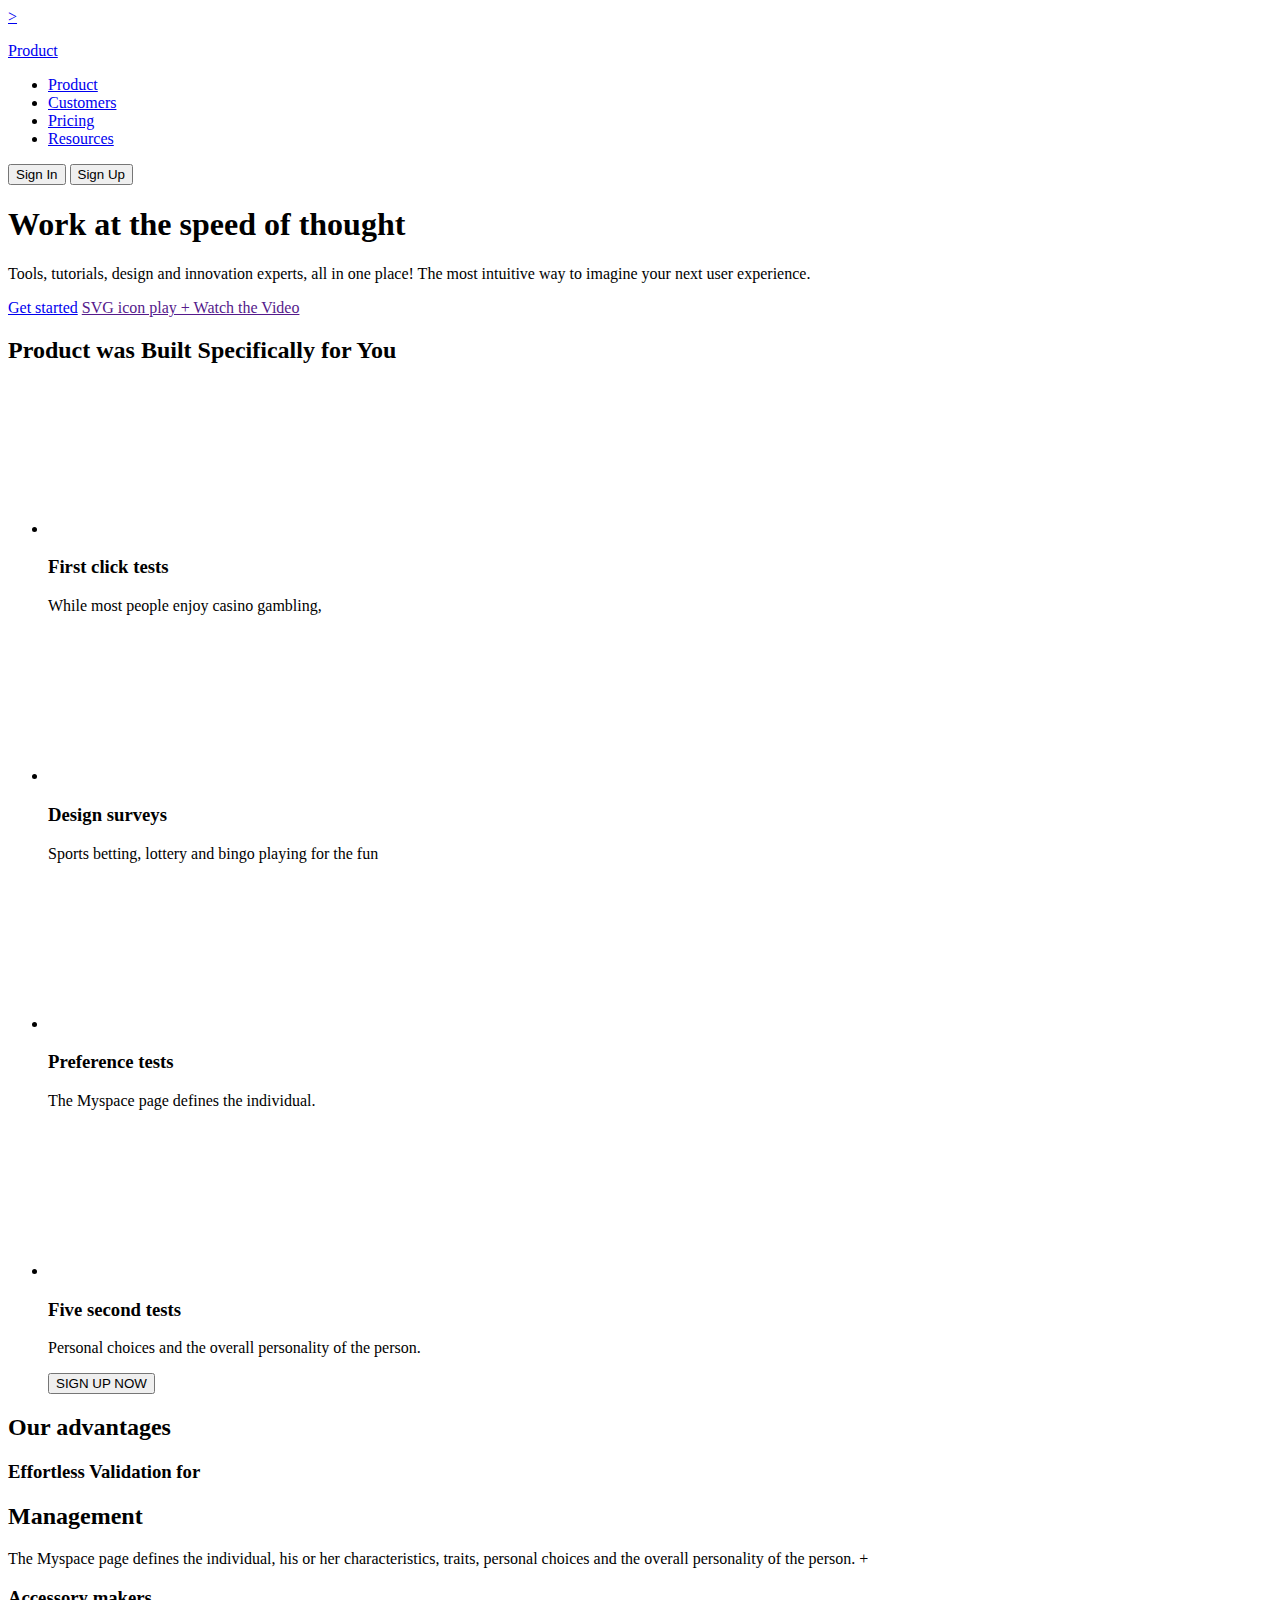
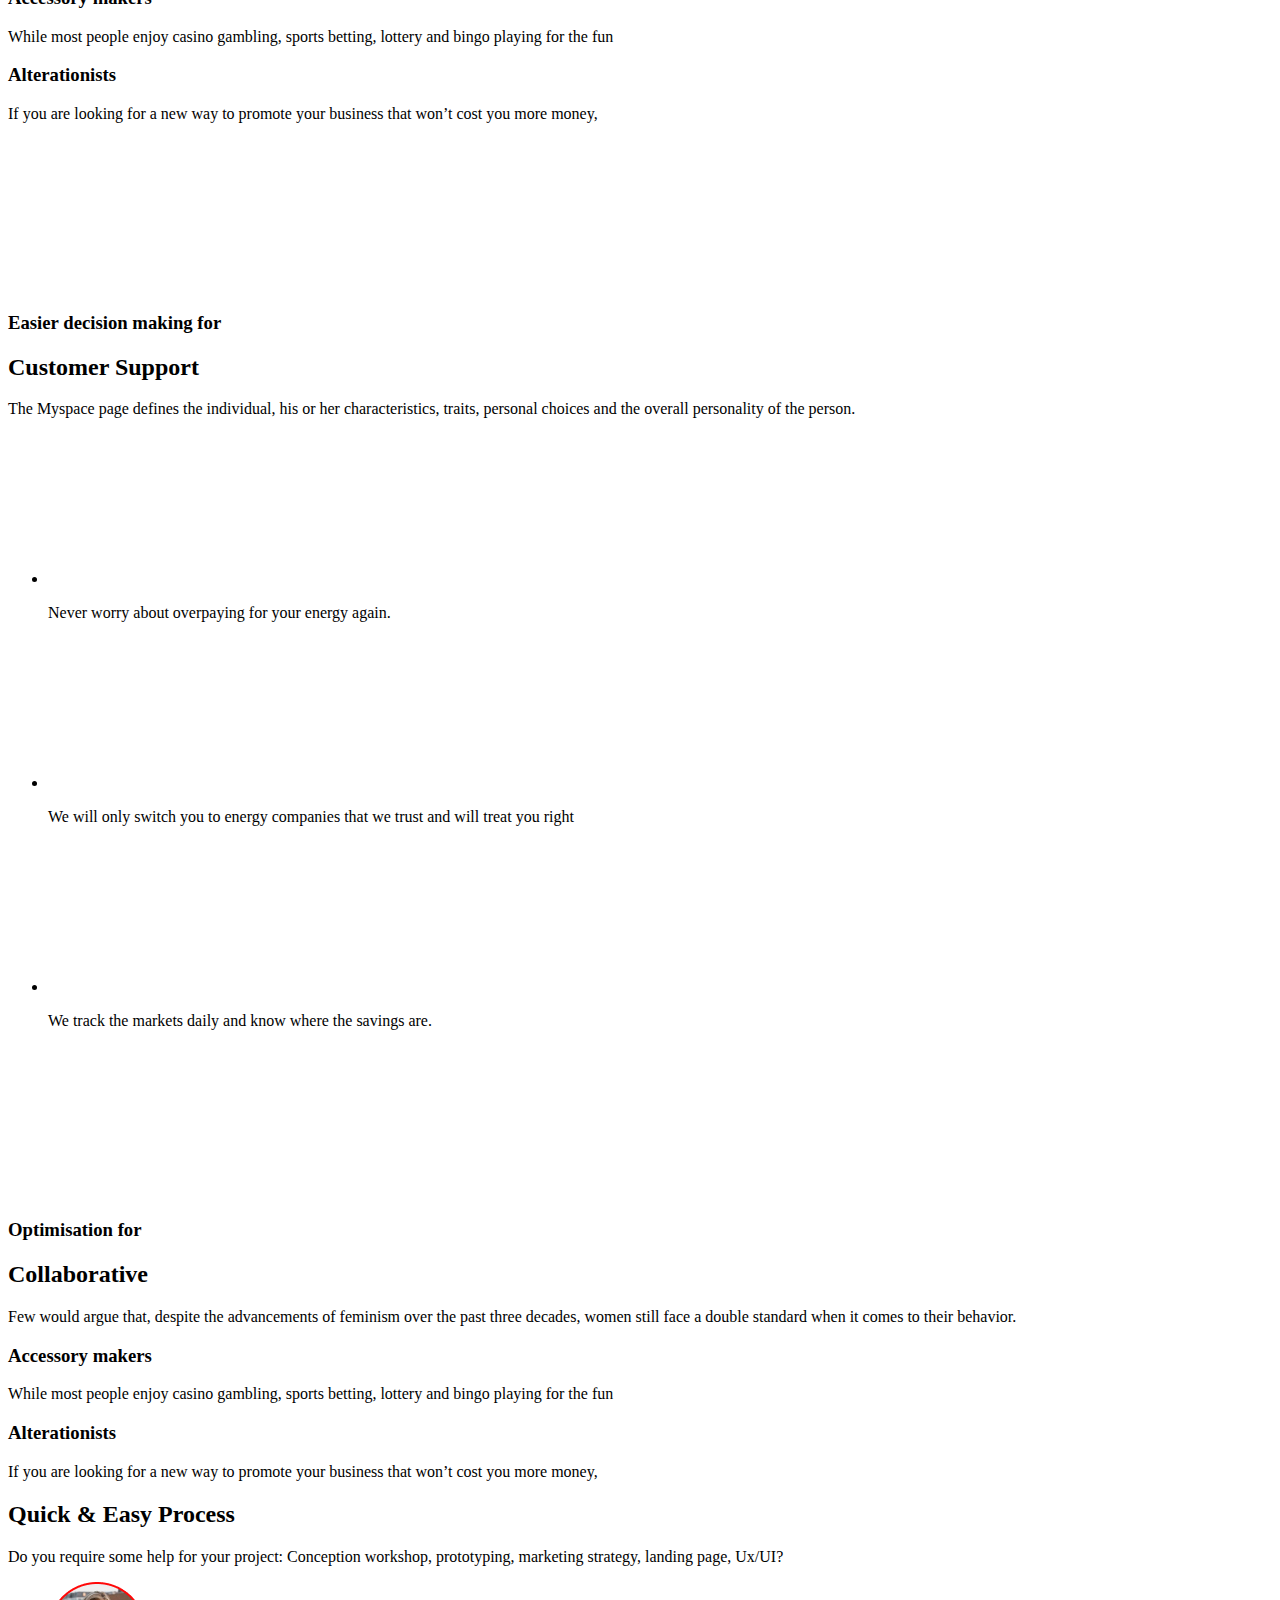
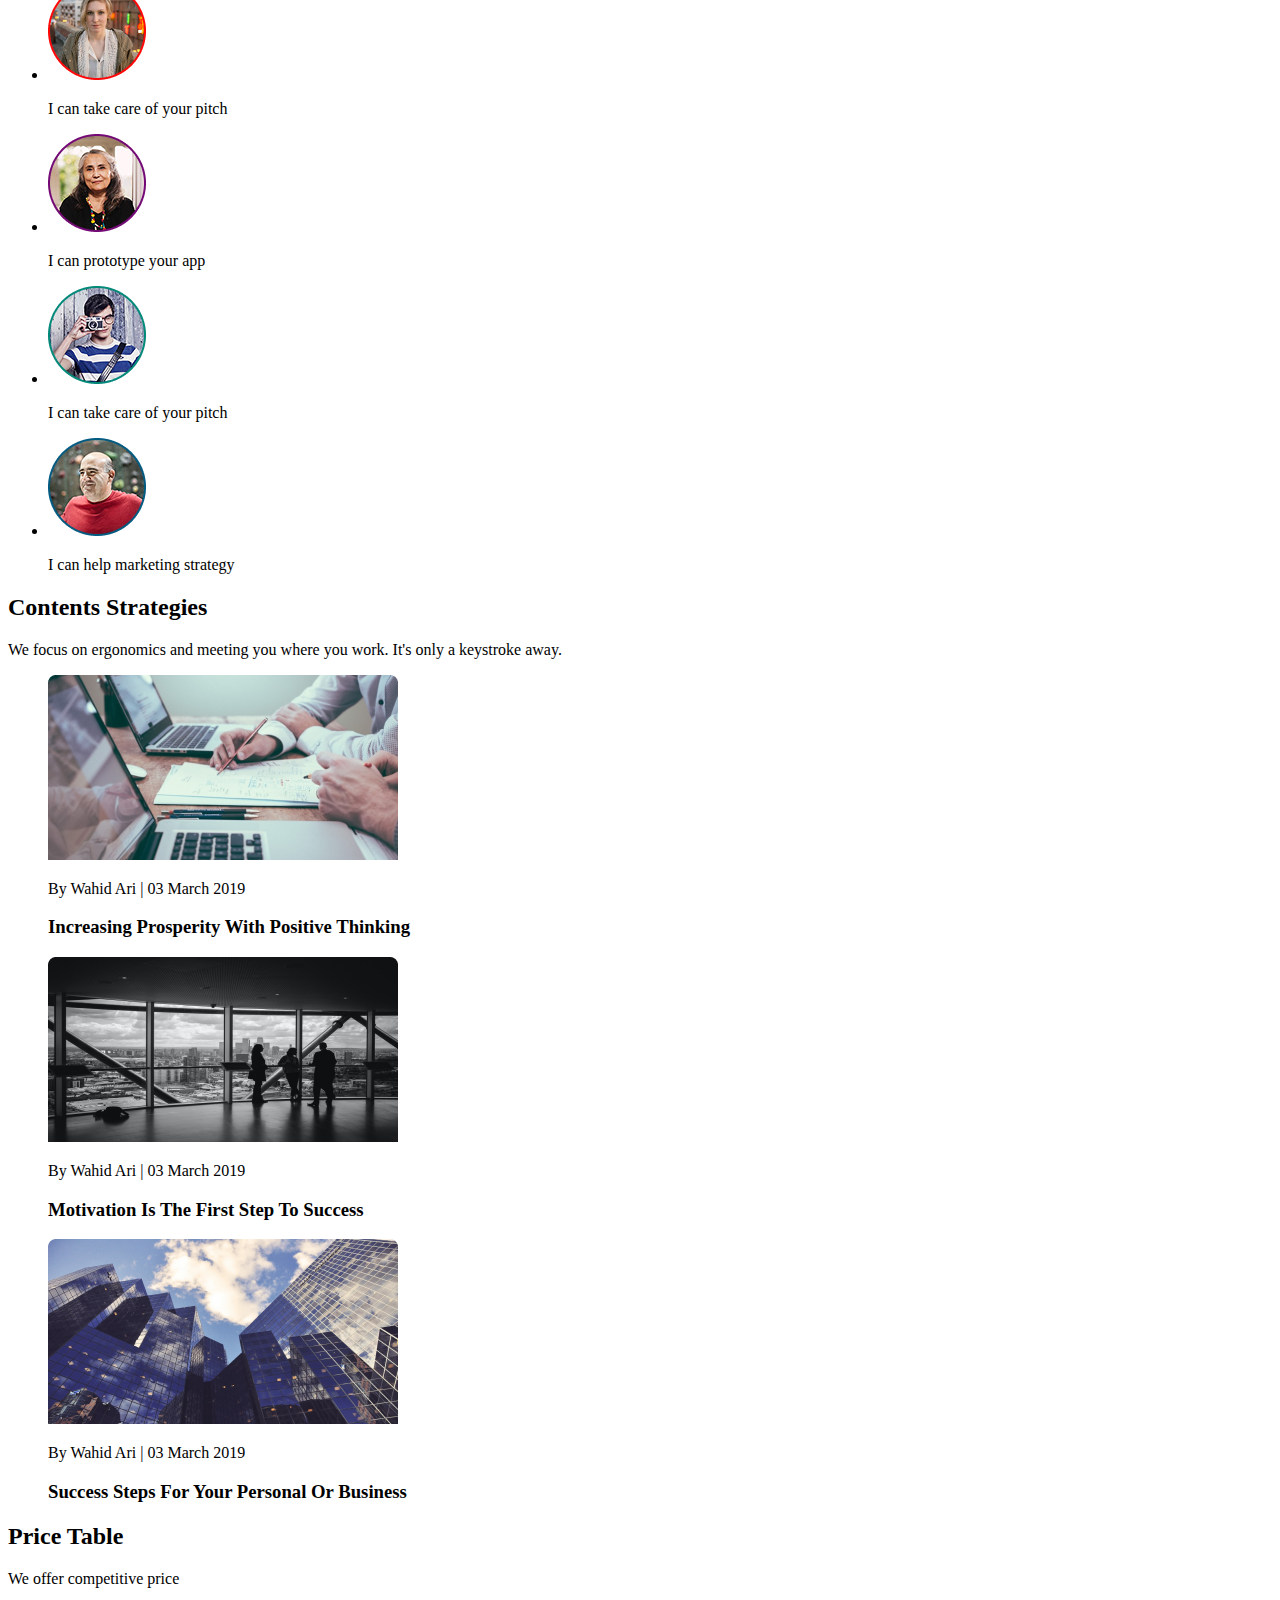
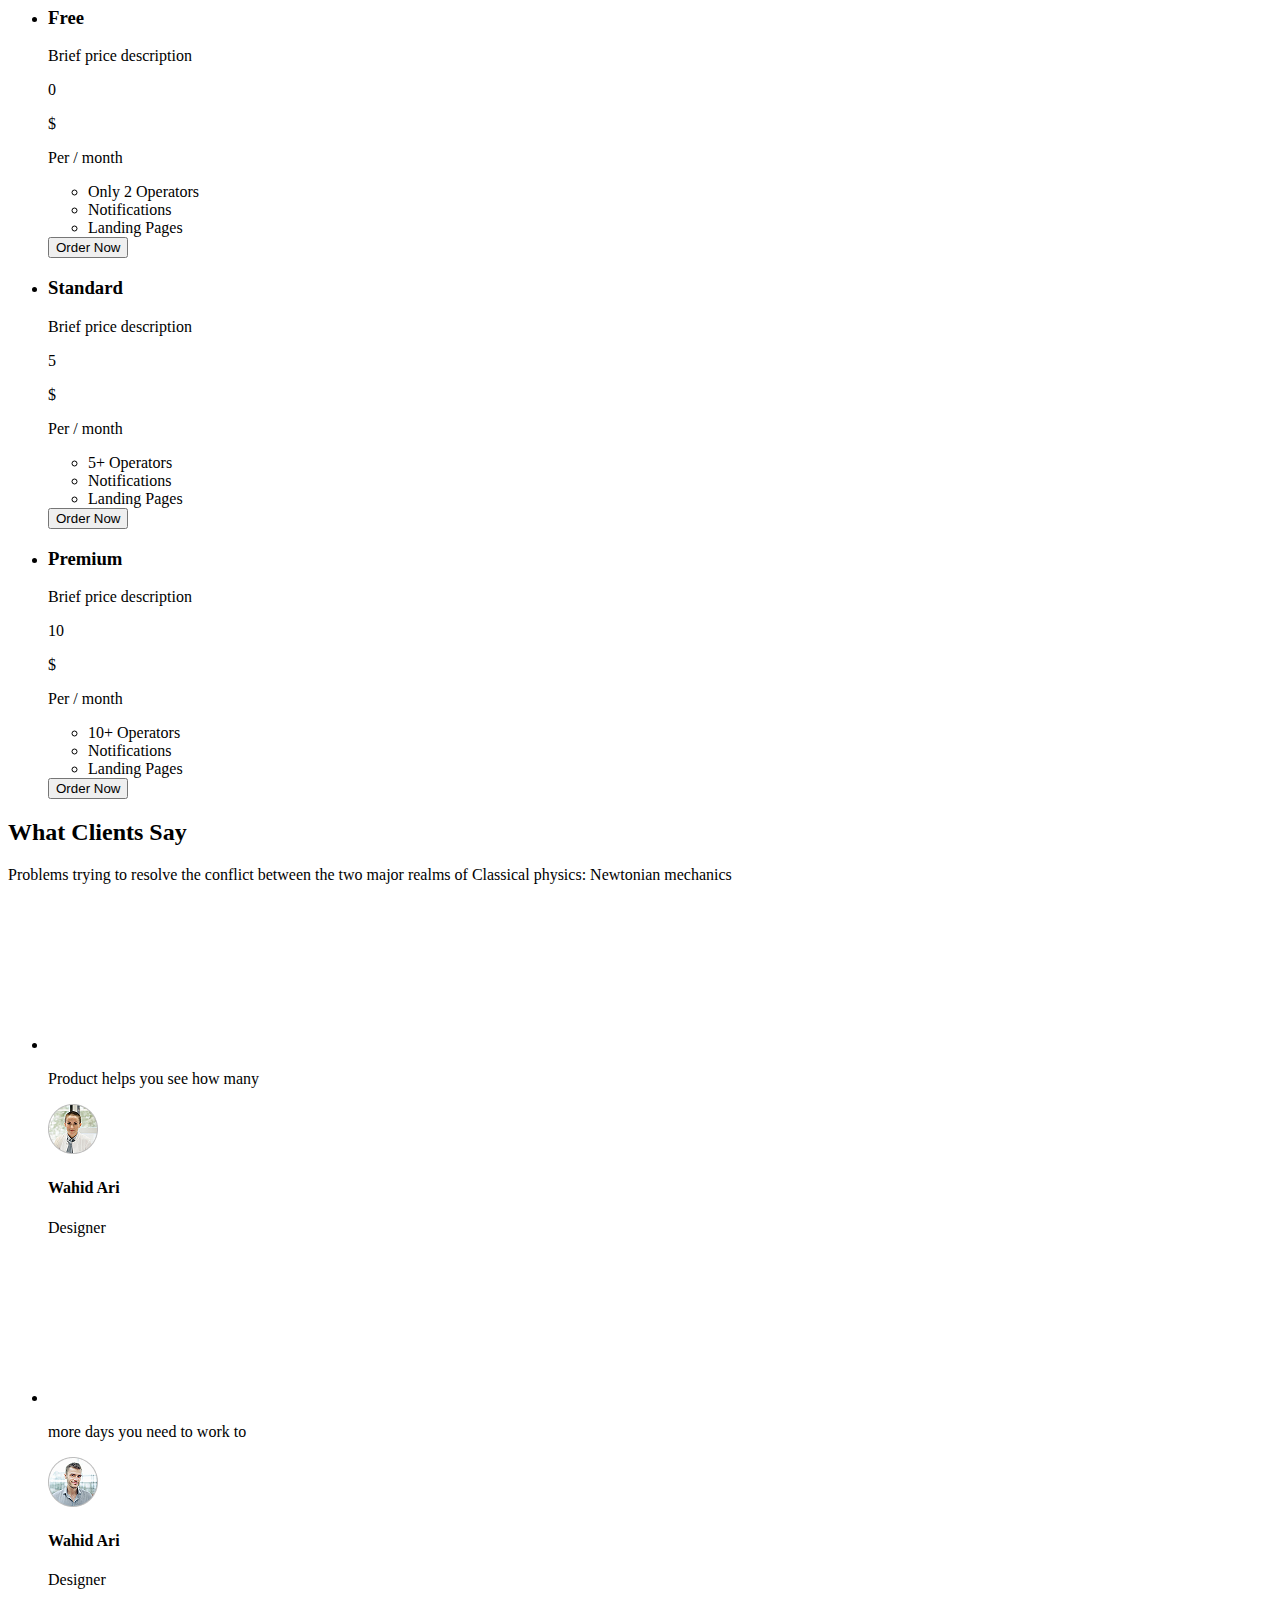
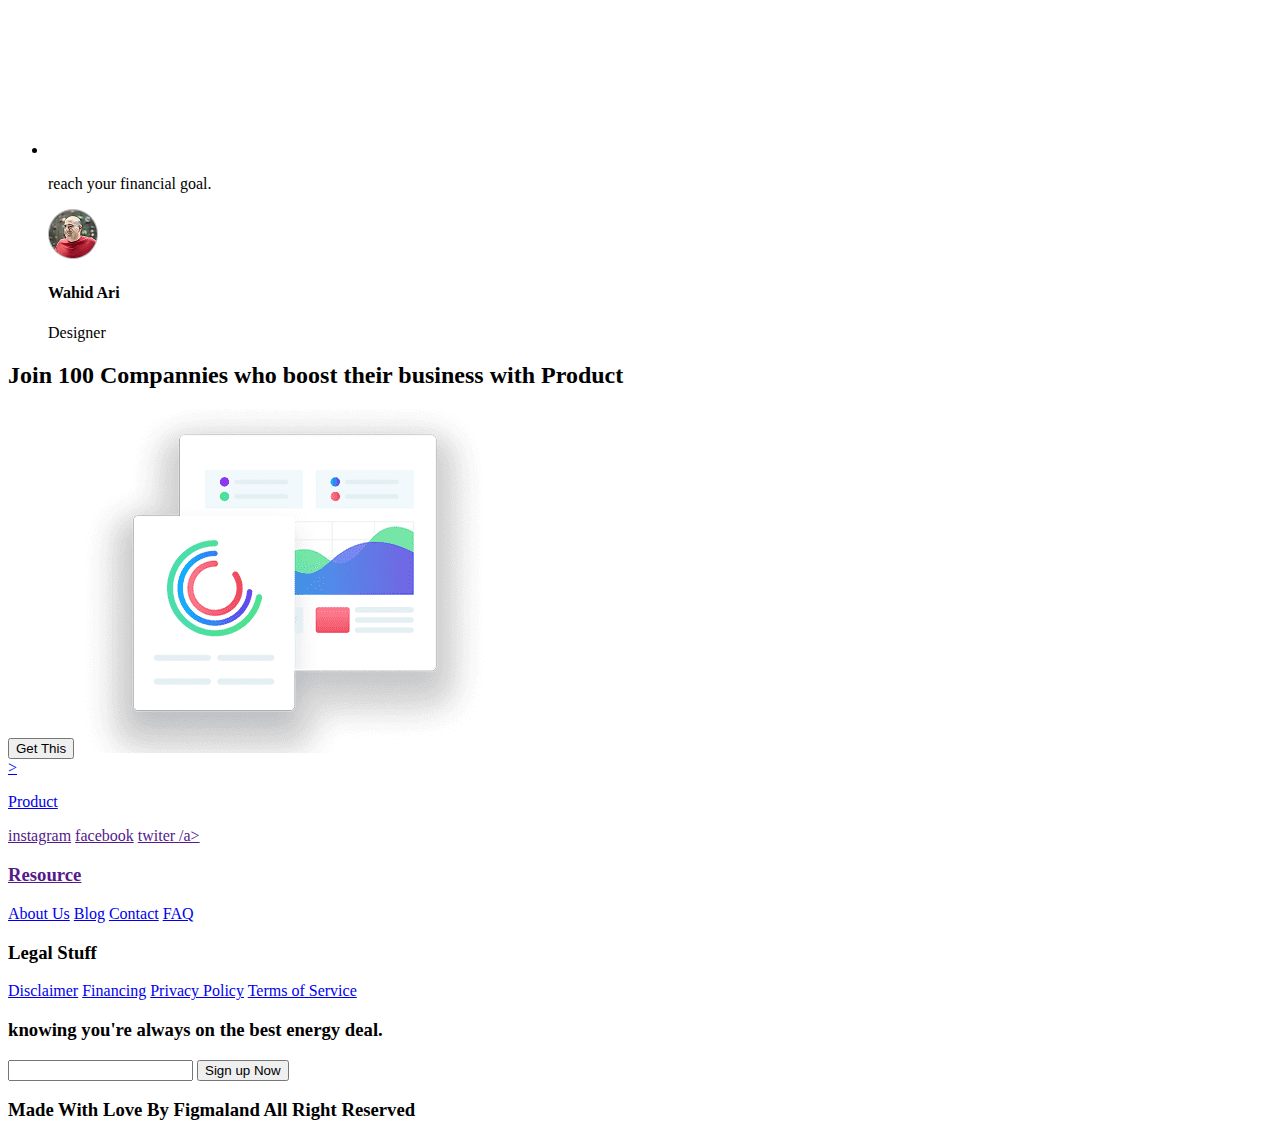
<file: index.html>
<!DOCTYPE html>
<html lang="en">
  <head>
    <meta charset="UTF-8" />
    <meta name="viewport" content="width=device-width, initial-scale=1.0" />
    <title>Document</title>
  </head>
  <body>
    <header>
      <a href="./customer.html">
        <!--SVG logo-->>
        <p>Product</p>
      </a>
      <nav>
        <ul>
          <li><a href="./index.html">Product</a></li>
          <li><a href="./customer.html">Customers</a></li>
          <li><a href="./pricing.html">Pricing</a></li>
          <li><a href="#">Resources</a></li>
        </ul>
      </nav>
      <button type="button">Sign In</button>
      <button type="button">Sign Up</button>
    </header>

    <main>
      <section>
        <h1>Work at the speed of thought</h1>
        <p>
          Tools, tutorials, design and innovation experts, all in one place! The
          most intuitive way to imagine your next user experience.
        </p>
        <a href="#price-table" class="button-link">Get started</a>
        <a href="">SVG icon play + Watch the Video</a>
        <!--SVG hero-img-->
      </section>

      <section>
        <h2>Product was Built Specifically for You</h2>
        <ul>
          <li>
            <svg></svg>
            <h3>First click tests</h3>
            <p>While most people enjoy casino gambling,</p>
          </li>
          <li>
            <svg></svg>
            <h3>Design surveys</h3>
            <p>Sports betting, lottery and bingo playing for the fun</p>
          </li>
          <li>
            <svg></svg>
            <h3>Preference tests</h3>
            <p>The Myspace page defines the individual.</p>
          </li>
          <li>
            <svg></svg>
            <h3>Five second tests</h3>
            <p>Personal choices and the overall personality of the person.</p>
          </li>
          <button type="button">SIGN UP NOW</button>
        </ul>
      </section>

      <section>
        <h2>Our advantages</h2>
        <!--Приховати цей заголовок-->
        <article>
          <h3>Effortless Validation for</h3>
          <h2>Management</h2>
          <p>
            The Myspace page defines the individual, his or her characteristics,
            traits, personal choices and the overall personality of the person.
            +
          </p>
          <h3>Accessory makers</h3>
          <p>
            While most people enjoy casino gambling, sports betting, lottery and
            bingo playing for the fun
          </p>
          <h3>Alterationists</h3>
          <p>
            If you are looking for a new way to promote your business that won’t
            cost you more money,
          </p>
          <svg></svg>
        </article>
        <article>
          <h3>Easier decision making for</h3>
          <h2>Customer Support</h2>
          <p>
            The Myspace page defines the individual, his or her characteristics,
            traits, personal choices and the overall personality of the person.
          </p>
          <ul>
            <li>
              <svg></svg>
              <p>Never worry about overpaying for your energy again.</p>
            </li>
            <li>
              <svg></svg>
              <p>
                We will only switch you to energy companies that we trust and
                will treat you right
              </p>
            </li>
            <li>
              <svg></svg>
              <p>We track the markets daily and know where the savings are.</p>
            </li>
          </ul>
          <svg></svg>
        </article>
        <article>
          <h3>Optimisation for</h3>
          <h2>Collaborative</h2>
          <p>
            Few would argue that, despite the advancements of feminism over the
            past three decades, women still face a double standard when it comes
            to their behavior.
          </p>
          <h3>Accessory makers</h3>
          <p>
            While most people enjoy casino gambling, sports betting, lottery and
            bingo playing for the fun
          </p>
          <h3>Alterationists</h3>
          <p>
            If you are looking for a new way to promote your business that won’t
            cost you more money,
          </p>
        </article>
      </section>

      <section>
        <h2>Quick & Easy Process</h2>
        <p>
          Do you require some help for your project: Conception workshop,
          prototyping, marketing strategy, landing page, Ux/UI?
        </p>
        <ul>
          <li>
            <img
              src="./images/avatar1.png"
              width="98"
              height="98"
              alt="avatar1"
            />
            <p>I can take care of your pitch</p>
          </li>
          <li>
            <img
              src="./images/avatar2.png"
              width="98"
              height="98"
              alt="avatar2"
            />
            <p>I can prototype your app</p>
          </li>
          <li>
            <img
              src="./images/avatar3.png"
              width="98"
              height="98"
              alt="avatar3"
            />
            <p>I can take care of your pitch</p>
          </li>
          <li>
            <img
              src="./images/avatar4.png"
              width="98"
              height="98"
              alt="avatar4"
            />
            <p>I can help marketing strategy</p>
          </li>
        </ul>
      </section>

      <section>
        <h2>Contents Strategies</h2>
        <p>
          We focus on ergonomics and meeting you where you work. It's only a
          keystroke away.
        </p>
        <ul>
          <il>
            <img
              src="./images/image1.png"
              width="350"
              height="185"
              alt="image1"
            />
            <p>By Wahid Ari | 03 March 2019</p>
            <h3>Increasing Prosperity With Positive Thinking</h3>
          </il>
          <il>
            <img
              src="./images/image2.png"
              width="350"
              height="185"
              alt="image2"
            />
            <p>By Wahid Ari | 03 March 2019</p>
            <h3>Motivation Is The First Step To Success</h3>
          </il>
          <il>
            <img
              src="./images/image3.png"
              width="350"
              height="185"
              alt="image3"
            />
            <p>By Wahid Ari | 03 March 2019</p>
            <h3>Success Steps For Your Personal Or Business</h3>
          </il>
        </ul>
      </section>

      <section id="price-table">
        <h2>Price Table</h2>
        <p>We offer competitive price</p>
        <ul>
          <li>
            <h3>Free</h3>
            <p>Brief price description</p>
            <p>0</p>
            <p>$</p>
            <p>Per / month</p>
            <ul>
              <li>Only 2 Operators</li>
              <li>Notifications</li>
              <li>Landing Pages</li>
            </ul>
            <button type="button">Order Now</button>
          </li>
          <li>
            <h3>Standard</h3>
            <p>Brief price description</p>
            <p>5</p>
            <p>$</p>
            <p>Per / month</p>
            <ul>
              <li>5+ Operators</li>
              <li>Notifications</li>
              <li>Landing Pages</li>
            </ul>
            <button type="button">Order Now</button>
          </li>
          <li>
            <h3>Premium</h3>
            <p>Brief price description</p>
            <p>10</p>
            <p>$</p>
            <p>Per / month</p>
            <ul>
              <li>10+ Operators</li>
              <li>Notifications</li>
              <li>Landing Pages</li>
            </ul>
            <button type="button">Order Now</button>
          </li>
        </ul>
      </section>

      <section>
        <h2>What Clients Say</h2>
        <p>
          Problems trying to resolve the conflict between the two major realms
          of Classical physics: Newtonian mechanics
        </p>
        <ul>
          <li>
            <svg></svg>
            <p>Product helps you see how many</p>
            <img
              src="./images/Ellipse 2.png"
              width="50"
              height="50"
              alt="Ellipse2"
            />
            <h4>Wahid Ari</h4>
            <p>Designer</p>
          </li>
          <li>
            <svg></svg>
            <p>more days you need to work to</p>
            <img
              src="./images/Ellipse 3.png"
              width="50"
              height="50"
              alt="Ellipse3"
            />
            <h4>Wahid Ari</h4>
            <p>Designer</p>
          </li>
          <li>
            <svg></svg>
            <p>reach your financial goal.</p>
            <img
              src="./images/Ellipse 4.png"
              width="50"
              height="50"
              alt="Ellipse4"
            />
            <h4>Wahid Ari</h4>
            <p>Designer</p>
          </li>
        </ul>
      </section>
    </main>

    <footer>
      <section>
        <h2>Join 100 Compannies who boost their business with Product</h2>
        <button type="button">Get This</button>
        <img src="/images/frame.png" alt="frame" />
      </section>
      <section>
        <div>
          <a href="./customer.html">
            <!--SVG logo-->>
            <p>Product</p>
          </a>
          <a href=""> <sgv></sgv>instagram</a>
          <a href=""> <sgv></sgv>facebook</a>
          <a href=""> <sgv></sgv>twiter /a>
        </div>

        <div>
          <h3>Resource</h3>
          <a href="#">About Us</a>
          <a href="#">Blog</a>
          <a href="#">Contact</a>
          <a href="#">FAQ</a>
        </div>
        <div>
          <h3>Legal Stuff</h3>
          <a href="#">Disclaimer</a>
          <a href="#">Financing</a>
          <a href="#">Privacy Policy</a>
          <a href="#">Terms of Service</a>
        </div>
        <div>
          <h3>knowing you're always on the best energy deal.</h3>
          <input type="text" name="" id="" />
          <button type="button">Sign up Now</button>
        </div>
        <h3>Made With Love By Figmaland All Right Reserved</h3>
      </section>
    </footer>
  </body>
</html>
</file>
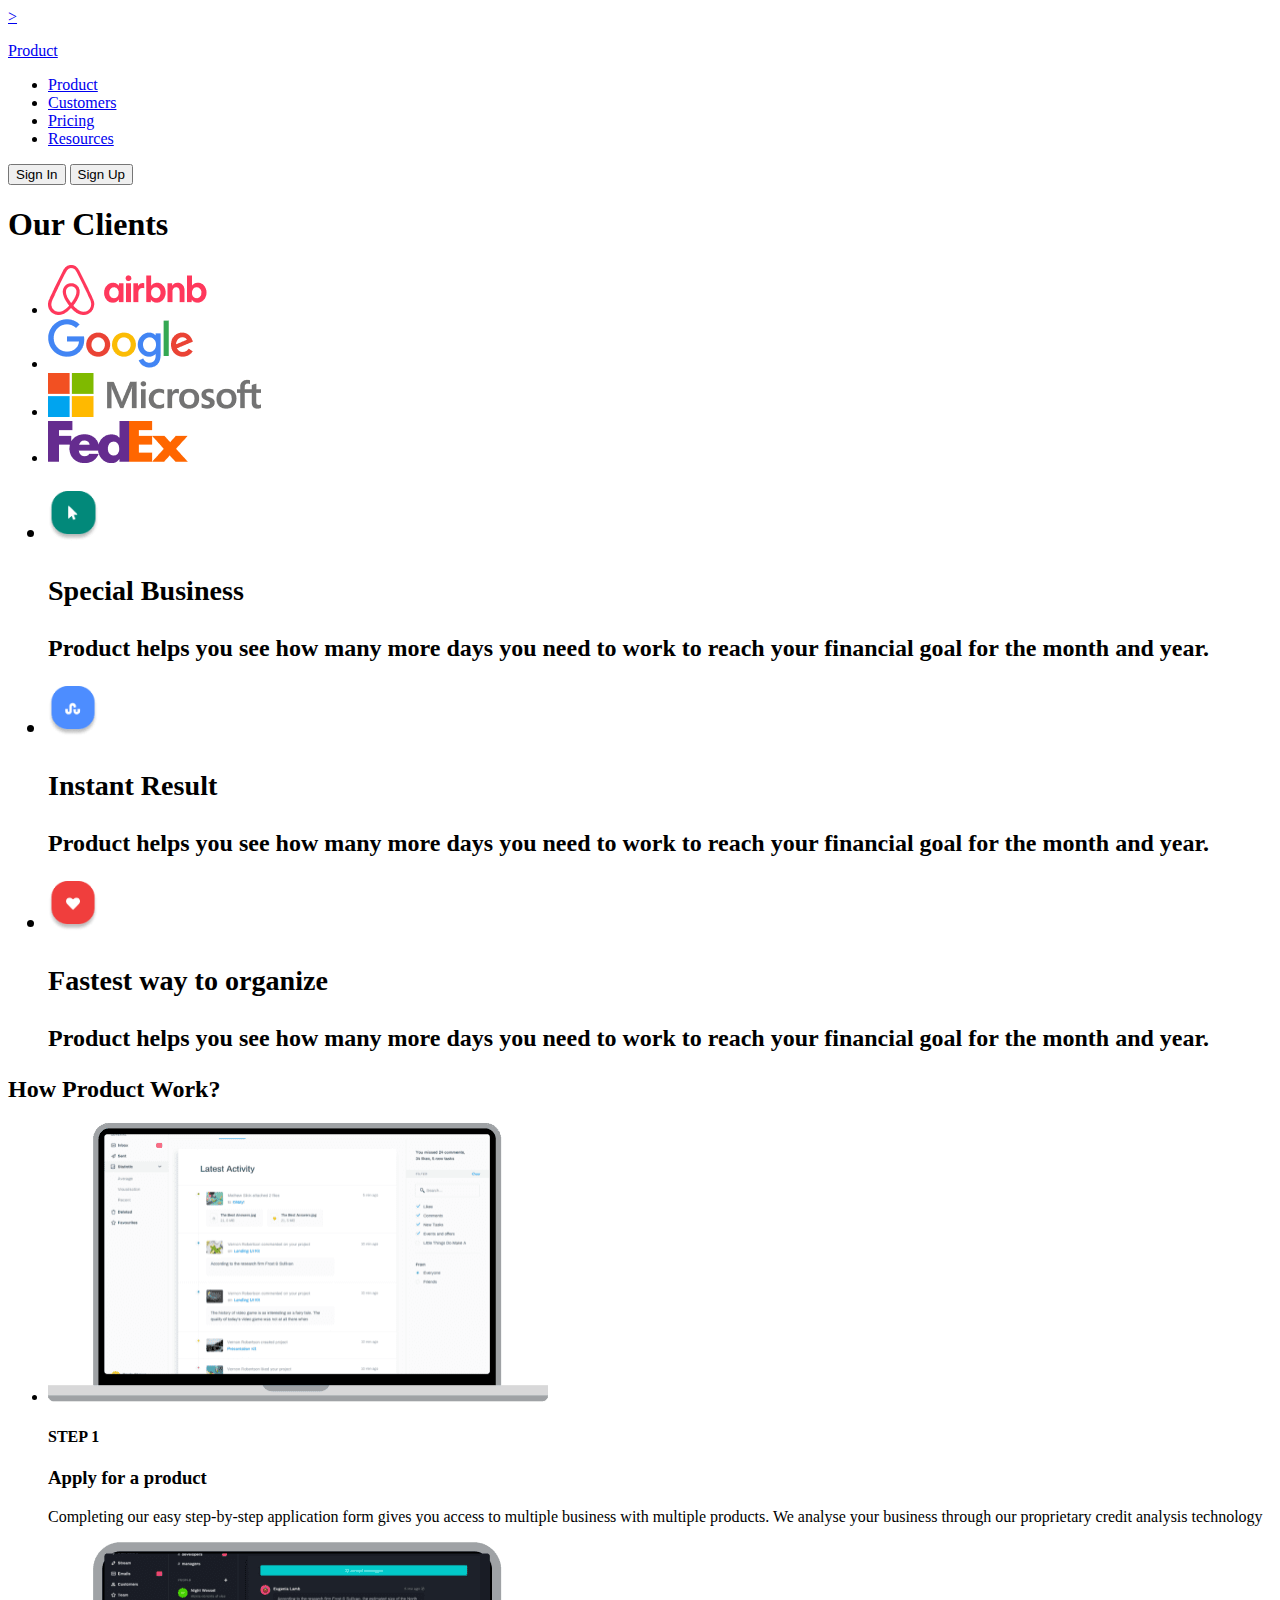
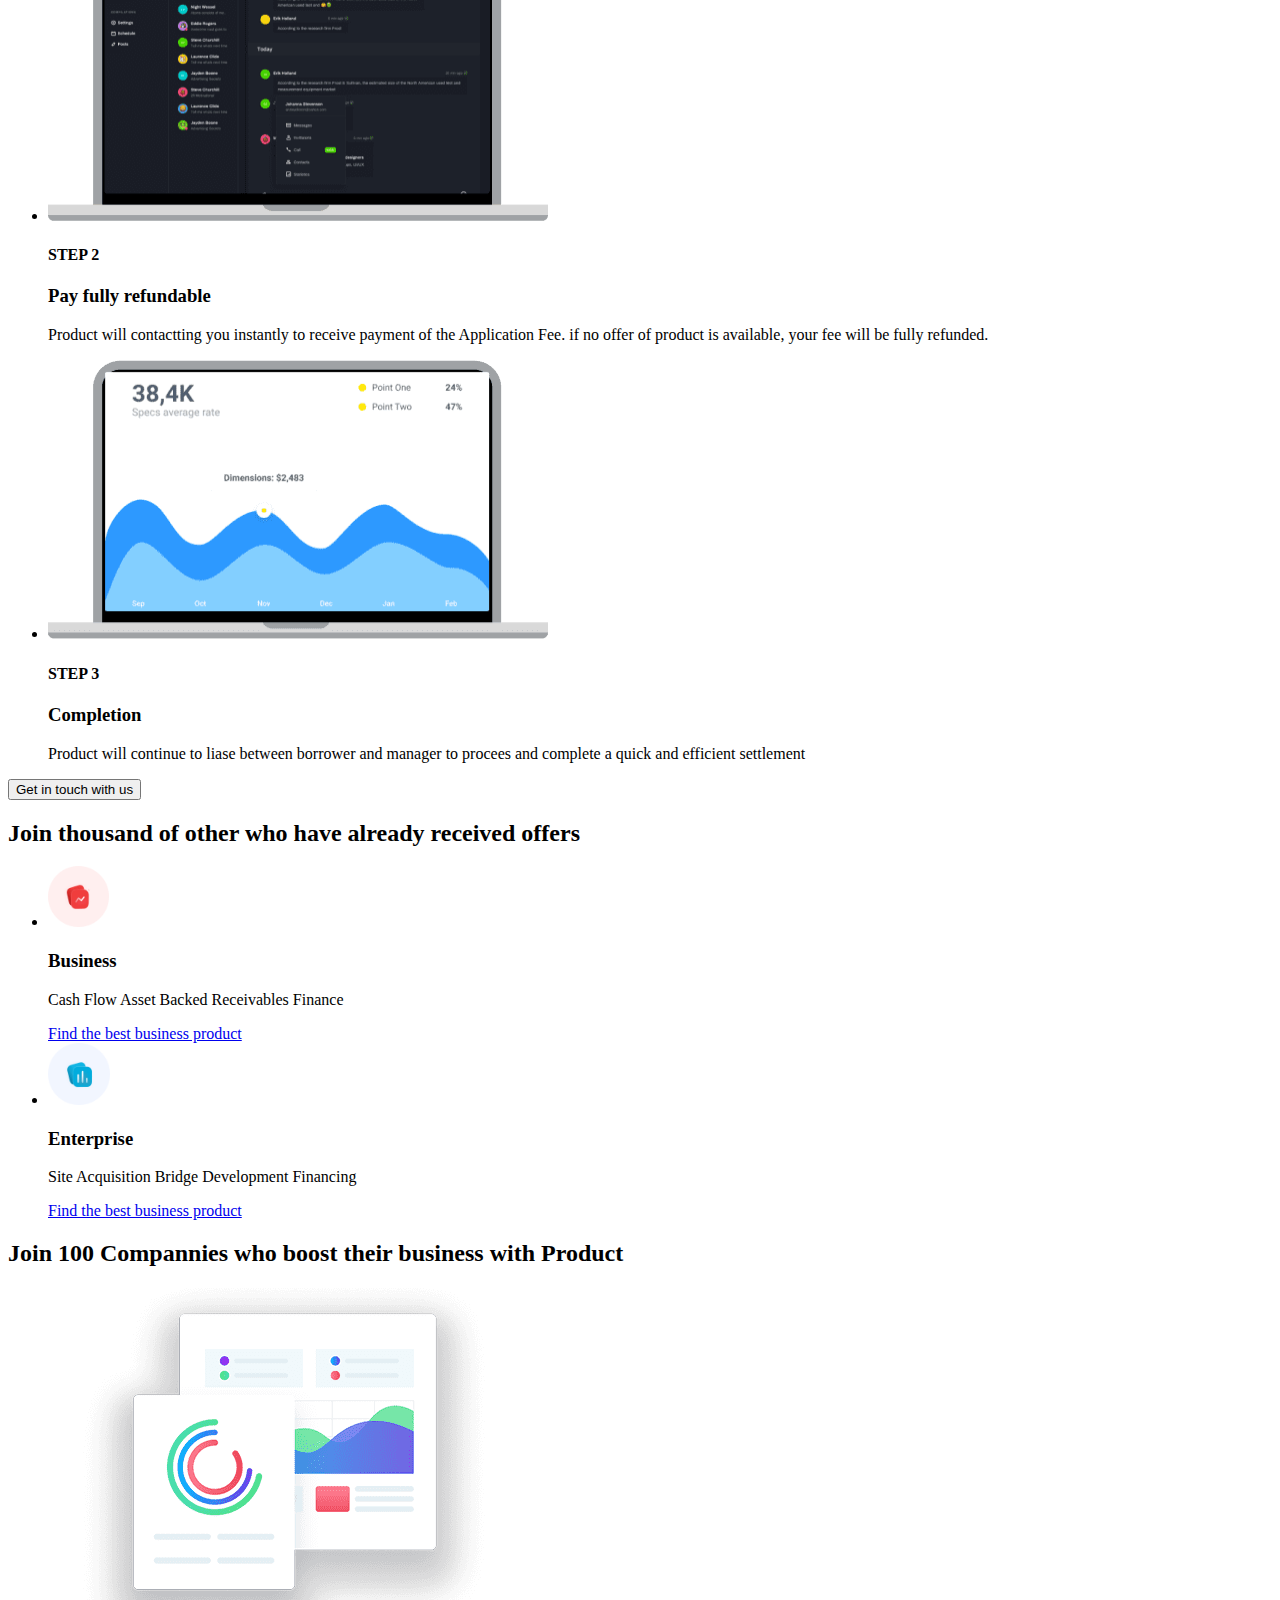
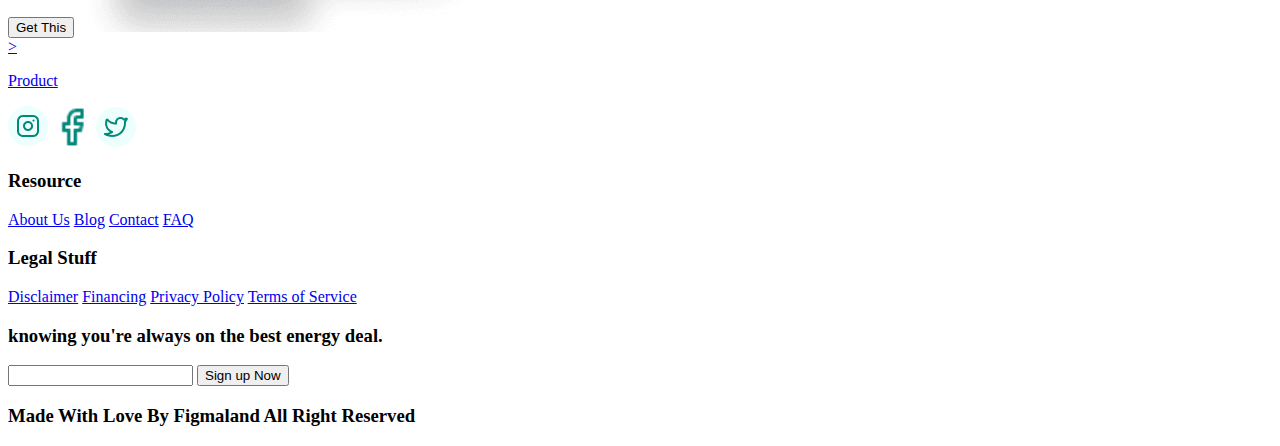
<file: customer.html>
<!DOCTYPE html>
<html lang="en">
  <head>
    <meta charset="UTF-8" />
    <meta name="viewport" content="width=device-width, initial-scale=1.0" />
    <title>Document</title>
  </head>
  <body>
    <header>
      <a href="./customer.html">
        <!--SVG logo-->>
        <p>Product</p>
      </a>
      <nav>
        <ul>
          <li><a href="./index.html">Product</a></li>
          <li><a href="./customer.html">Customers</a></li>
          <li><a href="./pricing.html">Pricing</a></li>
          <li><a href="#">Resources</a></li>
        </ul>
      </nav>
      <button type="button">Sign In</button>
      <button type="button">Sign Up</button>
    </header>

    <main>
      <section>
        <section>
          <h1>Our Clients</h1>
          <ul>
            <li>
              <img
                src="/images/airbnb-logo.png"
                width="159"
                height="50"
                alt="airbnb-logo"
              />
            </li>
            <li>
              <img
                src="/images/google-logo.png"
                width="146"
                height="50"
                alt="google-logo"
              />
            </li>
            <li>
              <img
                src="/images/microsoft-logo.png"
                width="213"
                height="44"
                alt="microsoft-logo"
              />
            </li>
            <li>
              <img
                src="/images/fedex-logo.png"
                width="140"
                height="42"
                alt="fedex-logo"
              />
            </li>
          </ul>
        </section>

        <section>
          <h2>
            <ul>
              <li>
                <img
                  src="/images/icons/icon-1.png"
                  width="51"
                  height="50"
                  alt="icon-1"
                />
                <h3>Special Business</h3>
                <p>
                  Product helps you see how many more days you need to work to
                  reach your financial goal for the month and year.
                </p>
              </li>
              <li>
                <img
                  src="/images/icons/icon-2.png"
                  width="50"
                  height="50"
                  alt="icon-2"
                />
                <h3>Instant Result</h3>
                <p>
                  Product helps you see how many more days you need to work to
                  reach your financial goal for the month and year.
                </p>
              </li>
              <li>
                <img
                  src="/images/icons/icon-3.png"
                  width="50"
                  height="50"
                  alt="icon-3"
                />
                <h3>Fastest way to organize</h3>
                <p>
                  Product helps you see how many more days you need to work to
                  reach your financial goal for the month and year.
                </p>
              </li>
            </ul>
          </h2>
        </section>

        <section>
          <h2>How Product Work?</h2>
          <ul>
            <li>
              <img
                src="/images/mac1.png"
                width="500"
                height="279.23"
                alt="mac1"
              />
              <h4>STEP 1</h4>
              <h3>Apply for a product</h3>
              <p>
                Completing our easy step-by-step application form gives you
                access to multiple business with multiple products. We analyse
                your business through our proprietary credit analysis technology
              </p>
            </li>
            <li>
              <img
                src="/images/mac2.png"
                width="500"
                height="279.23"
                alt="mac2"
              />
              <h4>STEP 2</h4>
              <h3>Pay fully refundable</h3>
              <p>
                Product will contactting you instantly to receive payment of the
                Application Fee. if no offer of product is available, your fee
                will be fully refunded.
              </p>
            </li>
            <li>
              <img
                src="/images/mac3.png"
                width="500"
                height="279.23"
                alt="mac3"
              />
              <h4>STEP 3</h4>
              <h3>Completion</h3>
              <p>
                Product will continue to liase between borrower and manager to
                procees and complete a quick and efficient settlement
              </p>
            </li>
          </ul>
          <button type="button">Get in touch with us</button>
        </section>

        <section>
          <h2>Join thousand of other who have already received offers</h2>
          <ul>
            <li>
              <img
                src="/images/image-business.png"
                width="61"
                height="61"
                alt="image-business"
              />
              <h3>Business</h3>
              <p>Cash Flow Asset Backed Receivables Finance</p>
              <a href="#">Find the best business product</a>
            </li>
            <li>
              <img
                src="/images/image-enterprise.png"
                width="61.98"
                height="61.98"
                alt="image-enterprise"
              />
              <h3>Enterprise</h3>
              <p>Site Acquisition Bridge Development Financing</p>
              <a href="#">Find the best business product</a>
            </li>
          </ul>
        </section>
      </section>
    </main>

    <footer>
      <section>
        <h2>Join 100 Compannies who boost their business with Product</h2>
        <button type="button">Get This</button>
        <img src="/images/frame.png" alt="frame" />
      </section>
      <section>
        <div>
          <a href="./customer.html">
            <!--SVG logo-->>
            <p>Product</p>
          </a>
          <img
            src="/images/icons/instagram.png"
            width="40"
            height=""
            40
            alt="instagram"
          />
          <img
            src="/images/icons/fasebook.png"
            width="40"
            height=""
            40
            alt="fasebook"
          />
          <img src="/images/icons/x.png" width="40" height="" 40 alt="x" />
        </div>

        <div>
          <h3>Resource</h3>
          <a href="#">About Us</a>
          <a href="#">Blog</a>
          <a href="#">Contact</a>
          <a href="#">FAQ</a>
        </div>
        <div>
          <h3>Legal Stuff</h3>
          <a href="#">Disclaimer</a>
          <a href="#">Financing</a>
          <a href="#">Privacy Policy</a>
          <a href="#">Terms of Service</a>
        </div>
        <div>
          <h3>knowing you're always on the best energy deal.</h3>
          <input type="text" name="" id="" />
          <button type="button">Sign up Now</button>
        </div>
        <h3>Made With Love By Figmaland All Right Reserved</h3>
      </section>
    </footer>
  </body>
</html>
</file>
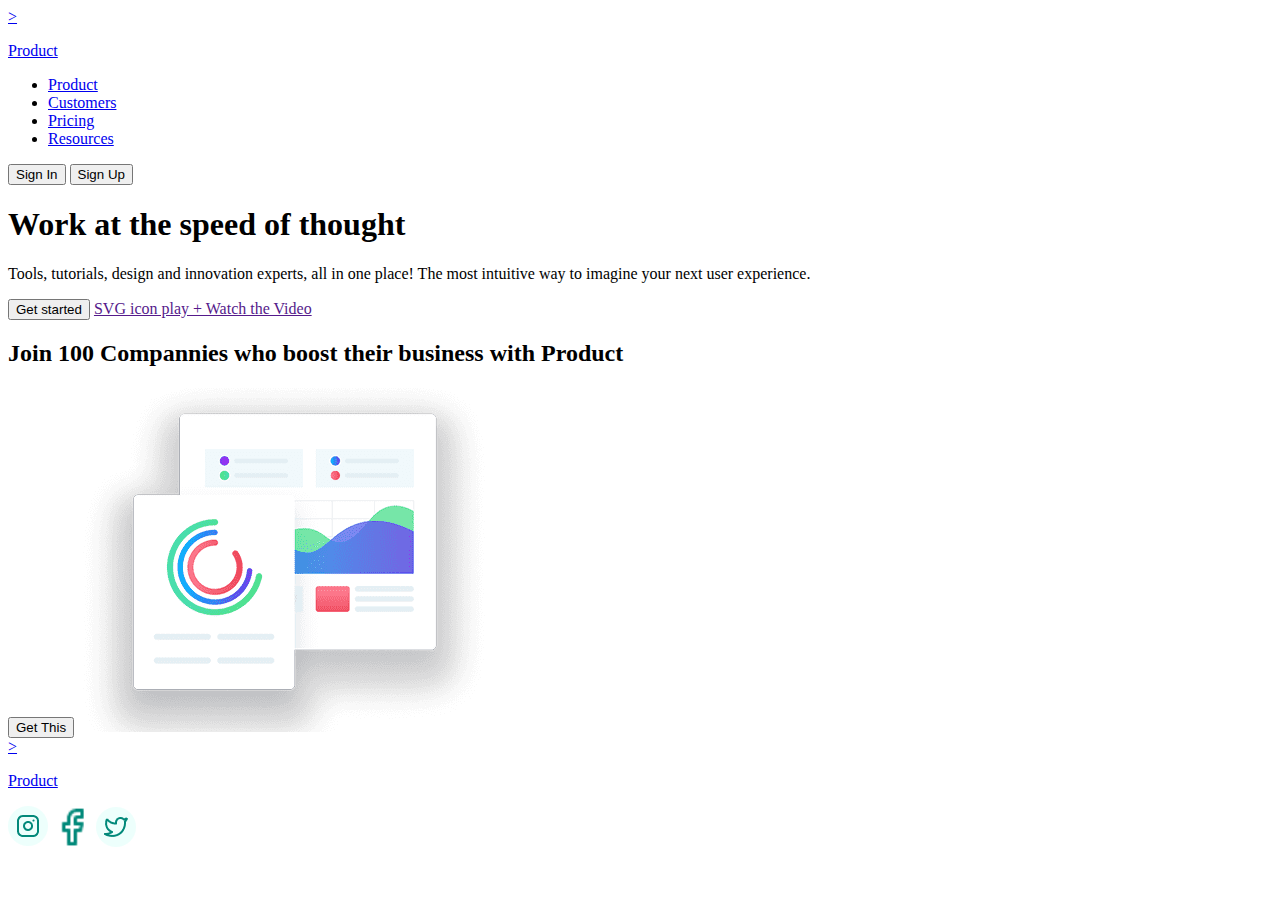
<file: pricing.html>
<!DOCTYPE html>
<html lang="en">
  <head>
    <meta charset="UTF-8" />
    <meta name="viewport" content="width=device-width, initial-scale=1.0" />
    <title>Document</title>
  </head>
  <body>
    <header>
      <a href="./customer.html">
        <!--SVG logo-->>
        <p>Product</p>
      </a>
      <nav>
        <ul>
          <li><a href="./index.html">Product</a></li>
          <li><a href="./customer.html">Customers</a></li>
          <li><a href="./pricing.html">Pricing</a></li>
          <li><a href="#">Resources</a></li>
        </ul>
      </nav>
      <button type="button">Sign In</button>
      <button type="button">Sign Up</button>
    </header>

    <main>
      <section>
        <h1>Work at the speed of thought</h1>
        <p>
          Tools, tutorials, design and innovation experts, all in one place! The
          most intuitive way to imagine your next user experience.
        </p>
        <button type="button">Get started</button>
        <a href="">SVG icon play + Watch the Video</a>
        <!--SVG hero-img-->
      </section>
      <section></section>
      <section></section>
      <section></section>
      <section></section>
      <section></section>
      <section></section>
    </main>

    <footer>
      <section>
        <h2>Join 100 Compannies who boost their business with Product</h2>
        <button type="button">Get This</button>
        <img src="/images/frame.png" alt="frame" />
      </section>
      <section>
        <div>
          <a href="./customer.html">
            <!--SVG logo-->>
            <p>Product</p>
          </a>
          <img
            src="/images/icons/instagram.png"
            width="40"
            height=""
            40
            alt="instagram"
          />
          <img
            src="/images/icons/fasebook.png"
            width="40"
            height=""
            40
            alt="fasebook"
          />
          <img src="/images/icons/x.png" width="40" height="" 40 alt="x" />
        </div>
      </section>
    </footer>
  </body>
</html>
</file>
